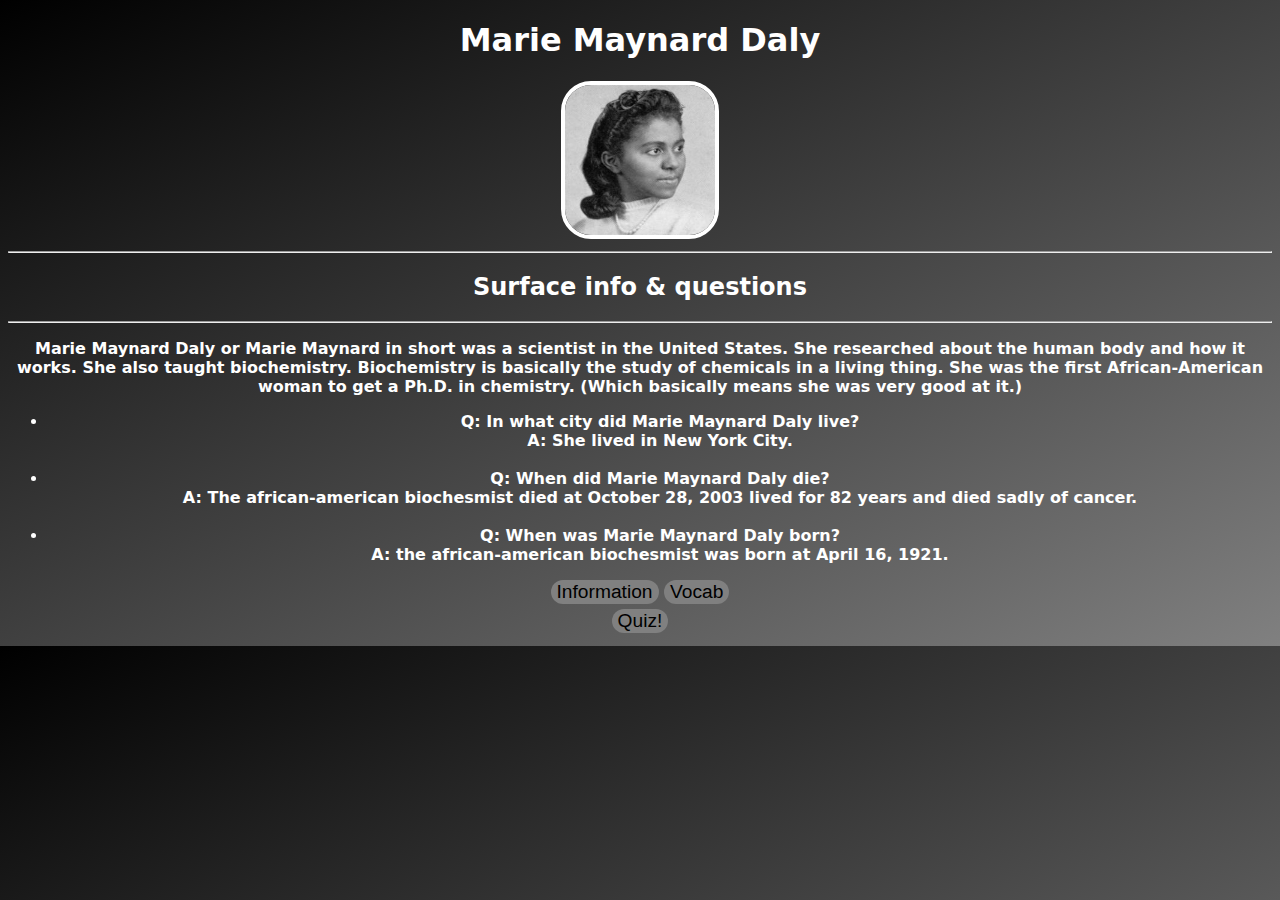
<file: index.html>
<!DOCTYPE html>
<html lang="en">
<head>
    <link rel="stylesheet" href="style.css">
    <link rel="icon" type="image/x-icon" href="Marie_Maynard_Daly.jpg">

    <title>Marie Maynard Daly</title>
</head>
<body>
    <center>
    <h1 class="texteffect">Marie Maynard Daly</h1>
    <img src="Marie_Maynard_Daly.jpg" width="150" height="150" class="imageeffect">
    <section id="opacity">
    <hr>
    <h2>Surface info & questions</h2>
    <hr>
    <p>Marie Maynard Daly or Marie Maynard in short was a scientist in the United States. She researched about the human body and how it works. She also taught biochemistry. Biochemistry is basically the study of chemicals in a living thing. She was the first African-American woman to get a Ph.D. in chemistry. (Which basically means she was very good at it.)  
</p>
<ul>
    <li>
        Q: In what city did Marie Maynard Daly live?
        <br>
        A: She lived in New York City.
    </li>
    <br>
    <li>
        Q: When did Marie Maynard Daly die?
        <br>
        A: The african-american biochesmist died at October 28, 2003 lived for 82 years and died sadly of cancer.
    </li>
    <br>
    <li>
        Q: When was Marie Maynard Daly born?
        <br>
        A: the african-american biochesmist was born at April 16, 1921.
    </li>
</ul>
<button onclick="infopage()">Information</button>
<button onclick="vocabpage()">Vocab</button>
<br>
<button>Quiz!</button>
</section>
</center>

<script src="main.js"></script>
</body>
</html>
</file>
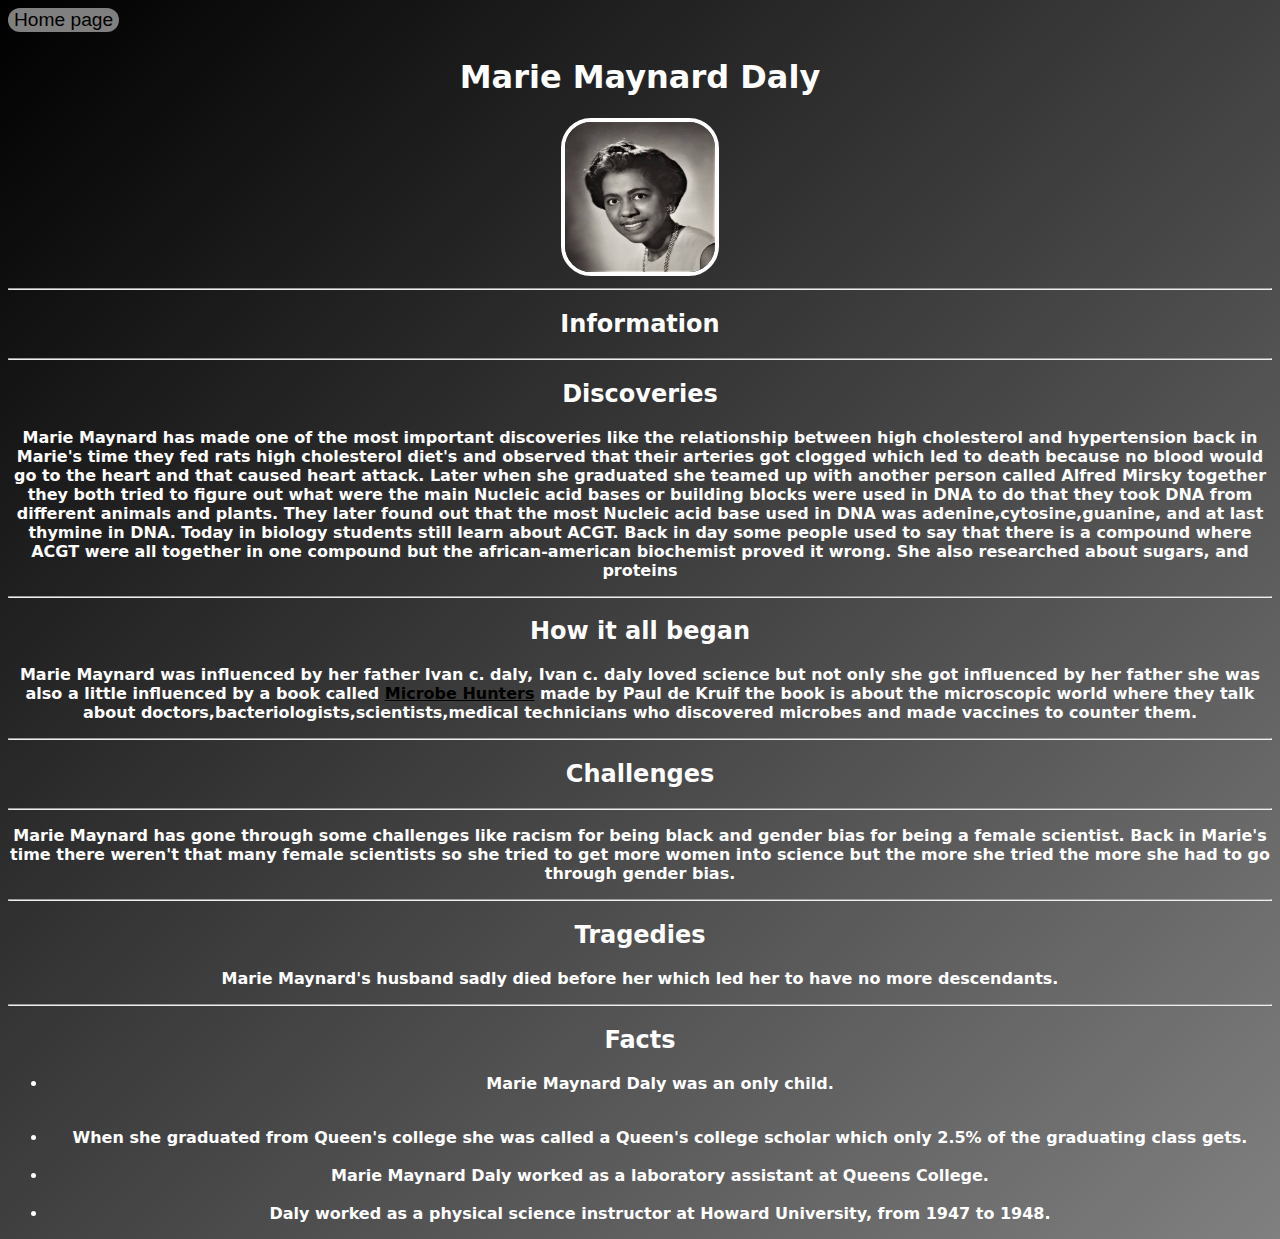
<file: Info.html>
<!DOCTYPE html>
<html lang="en">
<head>
    <link rel="stylesheet" href="style.css">
    <link rel="icon" type="image/x-icon" href="Marie_Maynard_Daly.jpg">

    <title>Marie Maynard Daly Info</title>
</head>
<body>
    <button onclick="homepage()">Home page</button>
    <center>
    <h1 class="texteffect">Marie Maynard Daly</h1>
    <img src="Marie_Maynard_Daly2.jpg" width="150" height="150" class="imageeffect">
    <section id="opacity">
    <hr>
    <h2>Information</h2>
    <hr>
    <h2>Discoveries</h2>
    <p>Marie Maynard has made one of the most important discoveries like the relationship between high cholesterol and hypertension back in Marie's time they fed rats high cholesterol diet's and observed that their arteries got clogged which led to death because no blood would go to the heart and that caused heart attack.
     Later when she graduated she teamed up with another person called Alfred Mirsky together they both tried to figure out what were the main Nucleic acid bases or building blocks were used in DNA to do that they took DNA from different animals and plants.
     They later found out that the most Nucleic acid base used in DNA was adenine,cytosine,guanine, and at last thymine in DNA. Today in biology students still learn about ACGT.
     Back in day some people used to say that there is a compound where ACGT were all together in one compound but the african-american biochemist proved it wrong. She also researched about sugars, and proteins</p>
     <hr>
     <h2>How it all began</h2>
     <p>Marie Maynard was influenced by her father Ivan c. daly, Ivan c. daly loved science but not only she got influenced by her father she was also a little influenced by a book called <a href="https://www.amazon.ca/Microbe-Hunters-Paul-Kruif/dp/0156027771" target="_blank">Microbe Hunters</a> made by Paul de Kruif the book is about the microscopic world where they talk about doctors,bacteriologists,scientists,medical technicians who discovered microbes and made vaccines to counter them.</p>
     <hr>
     <h2>Challenges</h2>
     <hr>
     <p>Marie Maynard has gone through some challenges like racism for being black and gender bias for being a female scientist. Back in Marie's time there weren't that many female scientists so she tried to get more women into science but the more she tried the more she had to go through gender bias.</p>
    <hr>
    <h2>Tragedies</h2>
    <p>Marie Maynard's husband sadly died before her which led her to have no more descendants.</p>
    <hr>
    <h2>Facts</h2>
    <ul>
        <li>
            <p>Marie Maynard Daly was an only child.</p>
        </li>
        <br>
        <li>
            When she graduated from Queen's college she was called a Queen's college scholar which only 2.5% of the graduating class gets. 
        </li>
        <br>
        <li>
            Marie Maynard Daly worked as a laboratory assistant at Queens College.
        </li>
        <br>
        <li>
            Daly worked as a physical science instructor at Howard University, from 1947 to 1948.
        </li>
    </ul>
</section>
</center>
<script src="main.js"></script>
</body>
</html>
</file>
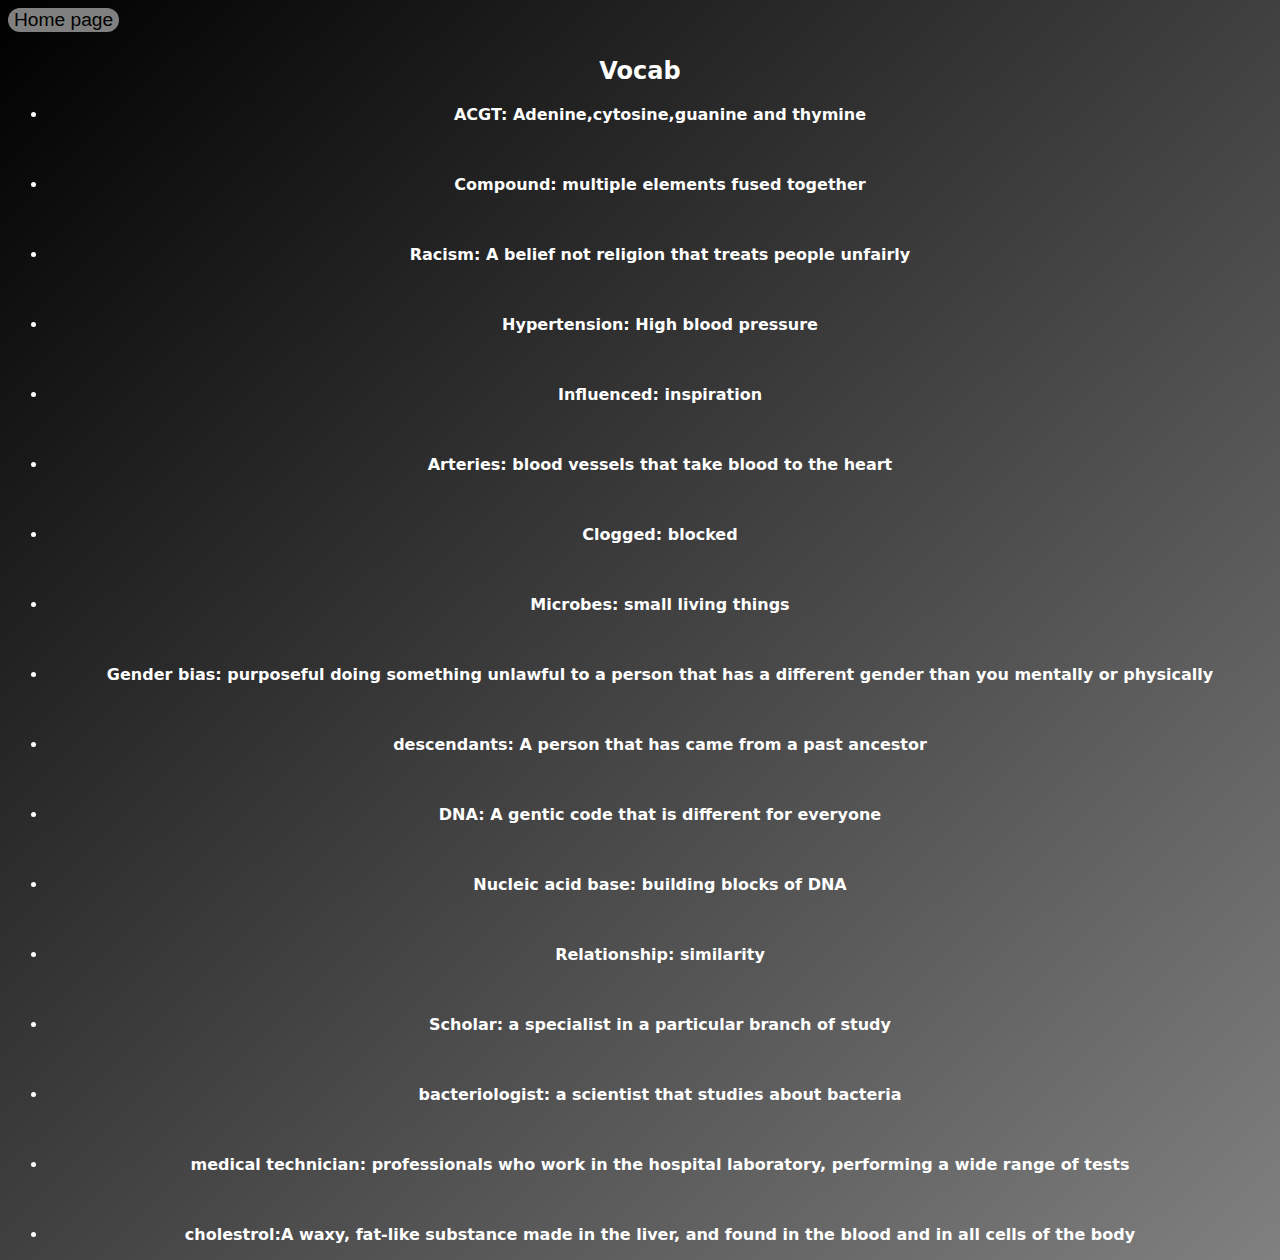
<file: Vocab.html>
<html>
        <head>
            <link rel="stylesheet" href="style.css">
        </head>
    <body>
    <button onclick="homepage()">Home page</button>
    <center>
        <h2>Vocab</h2>
    <ul>
        <li>
            <p>ACGT: Adenine,cytosine,guanine and thymine</p>
        </li>
        <br>
        <li>
            <p>Compound: multiple elements fused together</p> 
        </li>
        <br>
        <li>
            <p>Racism: A belief not religion that treats people unfairly</p>
        </li>
        <br>
        <li>
            <p>Hypertension: High blood pressure</p>
        </li>
        <br>
        <li>
            <p>Influenced: inspiration</p>
        </li>
        <br>
        <li>
            <p>Arteries: blood vessels that take blood to the heart</p>
        </li>
        <br>
        <li>
            <p>Clogged: blocked</p>
        </li>
        <br>
        <li>
            <p>Microbes: small living things</p>
        </li>
        <br>
        <li>
            <p>Gender bias: purposeful doing something unlawful to a person that has a different gender than you mentally or physically</p>
        </li>
        <br>
        <li>
            <p>descendants: A person that has came from a past ancestor</p>
        </li>
        <br>
        <li>
            <p>DNA: A gentic code that is different for everyone</p>
        </li>
        <br>
        <li>
            <p>Nucleic acid base: building blocks of DNA</p>
        </li>
        <br>
        <li>
            <p>Relationship: similarity</p>
        </li>
        <br>
        <li>
            <p>Scholar: a specialist in a particular branch of study</p>
        </li>
        <br>
        <li>
            <p>bacteriologist: a scientist that studies about bacteria</p>
        </li>
        <br>
        <li>
            <p>medical technician: professionals who work in the hospital laboratory, performing a wide range of tests</p>
        </li>
        <br>
        <li>
            <p>cholestrol:A waxy, fat-like substance made in the liver, and found in the blood and in all cells of the body</p>
        </li>
    </ul>
</section>
</center>
<script src="main.js"></script>
</body>
</html>
</file>
<file: style.css>
body{
    background-image: linear-gradient(to right bottom, black,grey);
    font-family: system-ui;
    font-weight: bold;
    color: white;
}

img{
    border-radius: 30px;
    border: 4px white solid;
}

button{
 background-color: grey;
 color: black;
 border: none;
 font-size: larger;
 cursor: pointer;
 border-radius: 20px;
 margin-bottom: 5px;
}

button:hover{
    background-color: white;
    color: grey;
    border: none;
    font-size: larger;
    cursor: pointer;
    border-radius: 20px;
    margin-bottom: 5px;
    border: black 1px solid;
   }

a{
    text-decoration:  underline;
    font-weight: bolder;
    color: black;
}

.imageeffect{
    animation-name: image;
    animation-duration: 1.5s;
    animation-iteration-count: 1;
}

.texteffect{
    animation-name: TCC;
    animation-duration: 3s;
    animation-iteration-count: 1;
}

#opacity{
    animation-name: opa;
    animation-duration: 4s;
    animation-iteration-count: 1;
}

@keyframes image{
    from{
        width: 100px;
        height: 100px;
    }

    to{
        width: 150px;
        height: 150px;
    }
}

@keyframes TCC {
    from{
        color: black;
    }

    to{
        color: white;
    }
} 

@keyframes opa{
    from{
        opacity: 0;
    }

    to{
        opacity: 1;
    }
}
</file>
